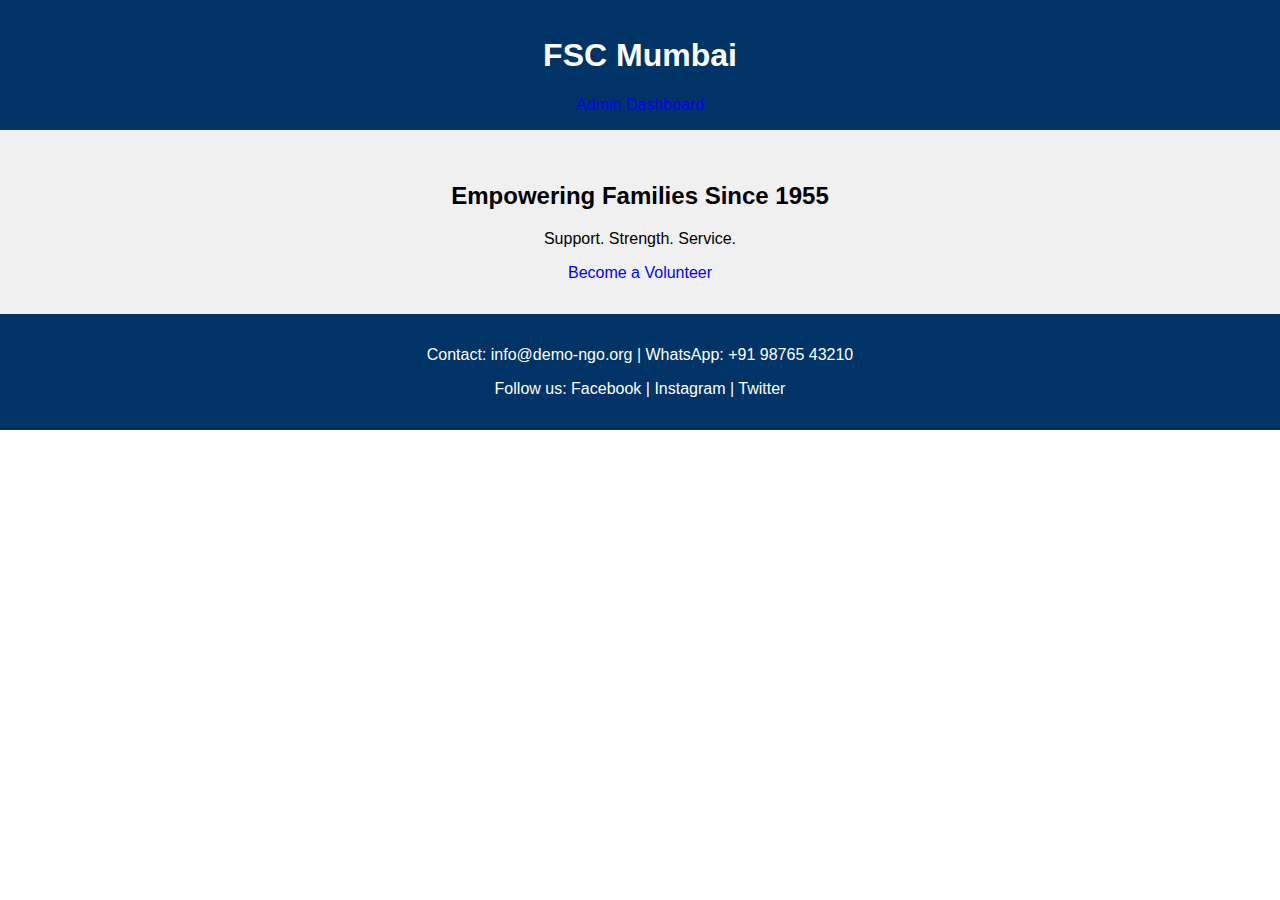
<file: index.html>
<!DOCTYPE html>
<html lang="en">
<head>
  <meta charset="UTF-8" />
  <meta name="viewport" content="width=device-width, initial-scale=1.0" />
  <title>FSC Mumbai NGO</title>
  <link rel="stylesheet" href="styles.css" />
</head>
<body>
  <nav>
    <h1>FSC Mumbai</h1>
    <a href="admin.html">Admin Dashboard</a>
  </nav>
  <section id="hero">
    <h2>Empowering Families Since 1955</h2>
    <p>Support. Strength. Service.</p>
    <a href="volunteer.html">Become a Volunteer</a>
  </section>
  <footer>
    <p>Contact: info@demo-ngo.org | WhatsApp: +91 98765 43210</p>
    <p>Follow us: Facebook | Instagram | Twitter</p>
  </footer>
</body>
</html>
</file>
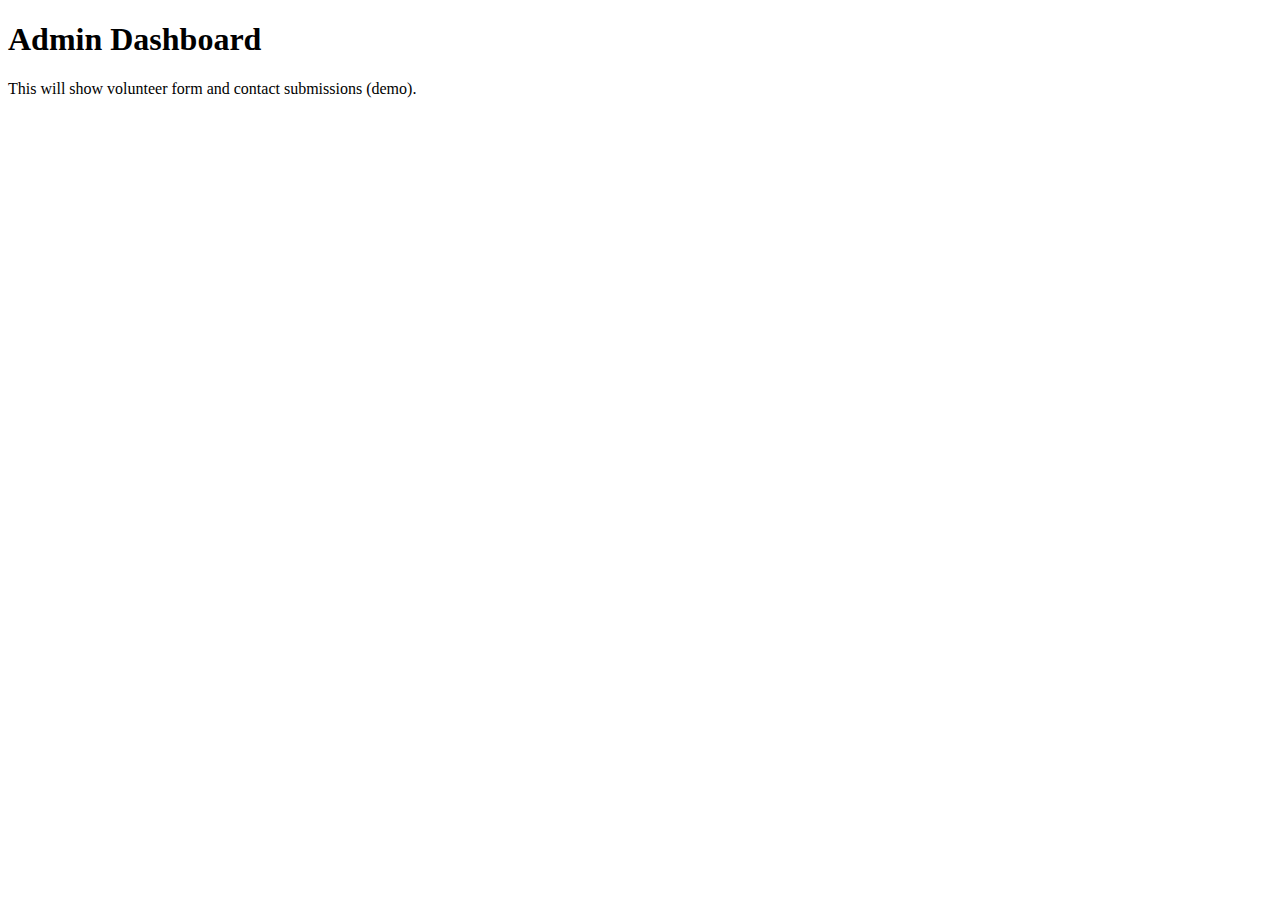
<file: admin.html>
<!DOCTYPE html>
<html lang="en">
<head>
  <meta charset="UTF-8" />
  <meta name="viewport" content="width=device-width, initial-scale=1.0" />
  <title>Admin Dashboard</title>
</head>
<body>
  <h1>Admin Dashboard</h1>
  <p>This will show volunteer form and contact submissions (demo).</p>
</body>
</html>
</file>
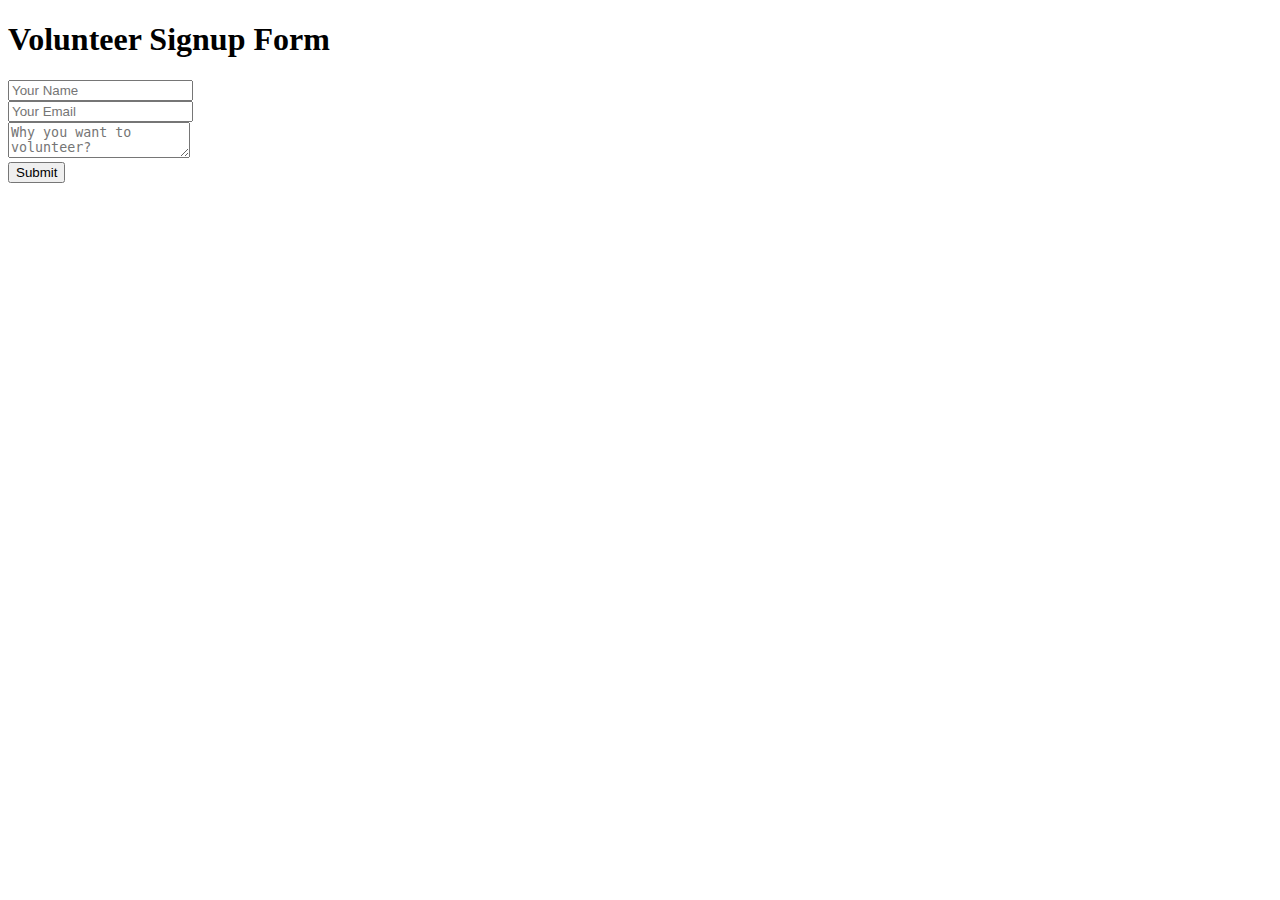
<file: volunteer.html>
<!DOCTYPE html>
<html lang="en">
<head>
  <meta charset="UTF-8" />
  <meta name="viewport" content="width=device-width, initial-scale=1.0" />
  <title>Volunteer</title>
</head>
<body>
  <h1>Volunteer Signup Form</h1>
  <form name="volunteer" method="POST" data-netlify="true">
    <input type="text" name="name" placeholder="Your Name" required /><br/>
    <input type="email" name="email" placeholder="Your Email" required /><br/>
    <textarea name="message" placeholder="Why you want to volunteer?"></textarea><br/>
    <button type="submit">Submit</button>
  </form>
</body>
</html>
</file>
<file: styles.css>
body {
  font-family: Arial, sans-serif;
  margin: 0; padding: 0;
}
nav, footer {
  background: #003366;
  color: #fff;
  padding: 1rem;
  text-align: center;
}
section#hero {
  padding: 2rem;
  background: #f0f0f0;
  text-align: center;
}
a {
  color: #00f;
  text-decoration: none;
}
</file>
